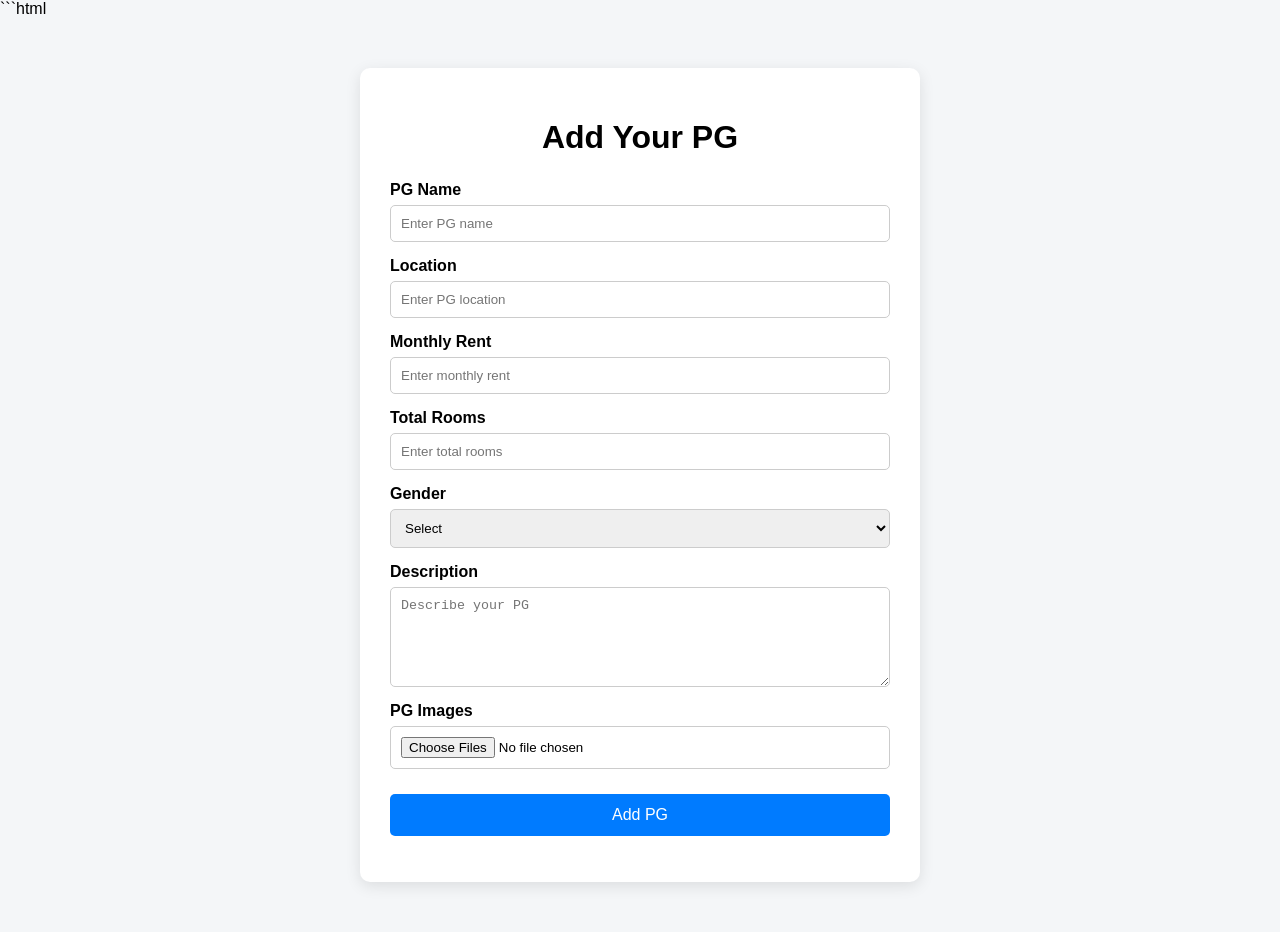
<file: templates/add_pg.html>
```html
<!DOCTYPE html>
<html lang="en">
<head>
    <meta charset="UTF-8">
    <meta name="viewport" content="width=device-width, initial-scale=1.0">

    <title>Add PG | Student PG</title>

    <style>
        body {
            font-family: Arial, sans-serif;
            background: #f4f6f8;
            margin: 0;
            padding: 0;
        }

        .container {
            width: 500px;
            max-width: 90%;
            margin: 50px auto;
            background: white;
            padding: 30px;
            border-radius: 10px;
            box-shadow: 0 4px 15px rgba(0,0,0,0.1);
        }

        h1 {
            text-align: center;
            margin-bottom: 25px;
        }

        label {
            display: block;
            margin-top: 15px;
            font-weight: bold;
        }

        input,
        select,
        textarea {
            width: 100%;
            padding: 10px;
            margin-top: 6px;
            box-sizing: border-box;
            border: 1px solid #ccc;
            border-radius: 5px;
        }

        textarea {
            height: 100px;
            resize: vertical;
        }

        button {
            width: 100%;
            margin-top: 25px;
            padding: 12px;
            border: none;
            border-radius: 5px;
            background: #007bff;
            color: white;
            font-size: 16px;
            cursor: pointer;
        }

        button:hover {
            background: #0056b3;
        }
    </style>
</head>

<body>

<div class="container">

    <h1>Add Your PG</h1>

    <form action="/add_pg" method="POST" enctype="multipart/form-data">

        <label>PG Name</label>
        <input
            type="text"
            name="pg_name"
            placeholder="Enter PG name"
            required
        >

        <label>Location</label>
        <input
            type="text"
            name="location"
            placeholder="Enter PG location"
            required
        >

        <label>Monthly Rent</label>
        <input
            type="number"
            name="rent"
            placeholder="Enter monthly rent"
            required
        >

        <label>Total Rooms</label>
        <input
            type="number"
            name="total_rooms"
            placeholder="Enter total rooms"
            min="1"
            required
        >

        <label>Gender</label>
        <select name="gender" required>
            <option value="">Select</option>
            <option value="Male">Male</option>
            <option value="Female">Female</option>
            <option value="Both">Both</option>
        </select>

        <label>Description</label>
        <textarea
            name="description"
            placeholder="Describe your PG"
            required
        ></textarea>

        <label>PG Images</label>
        <input
            type="file"
            name="images"
            multiple
            accept="image/*"
        >

        <button type="submit">
            Add PG
        </button>

    </form>

</div>

</body>
</html>
</file>
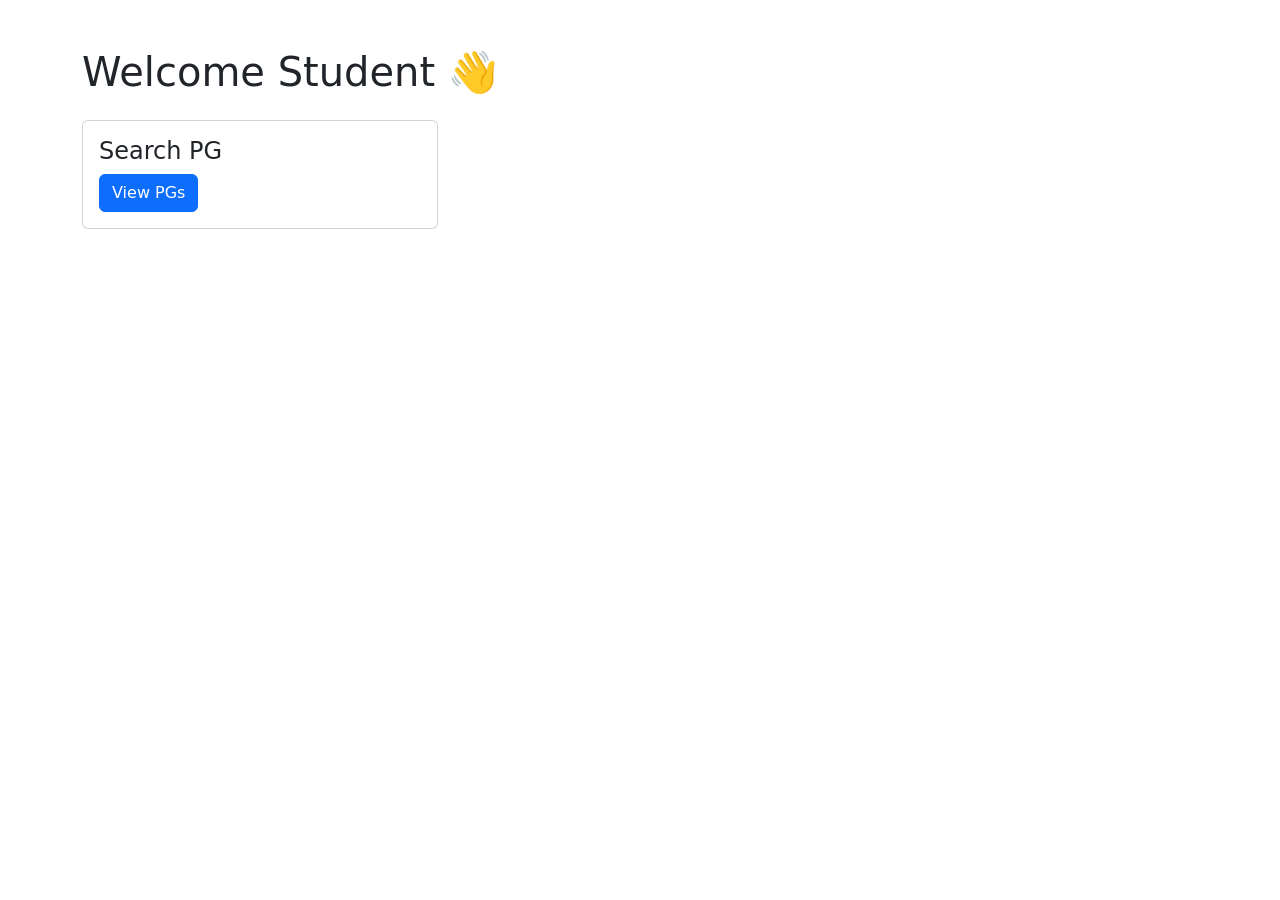
<file: templates/dashboard.html>
<!DOCTYPE html>
<html>

<head>

<title>Dashboard</title>

<link href="https://cdn.jsdelivr.net/npm/bootstrap@5.3.3/dist/css/bootstrap.min.css" rel="stylesheet">

</head>

<body>

<div class="container mt-5">

<h1>Welcome Student 👋</h1>

<div class="row mt-4">

<div class="col-md-4">

<div class="card">

<div class="card-body">

<h4>Search PG</h4>

<a href="/pgs" class="btn btn-primary">

View PGs

</a>

</div>

</div>

</div>

</div>

</div>

</body>

</html>
</file>
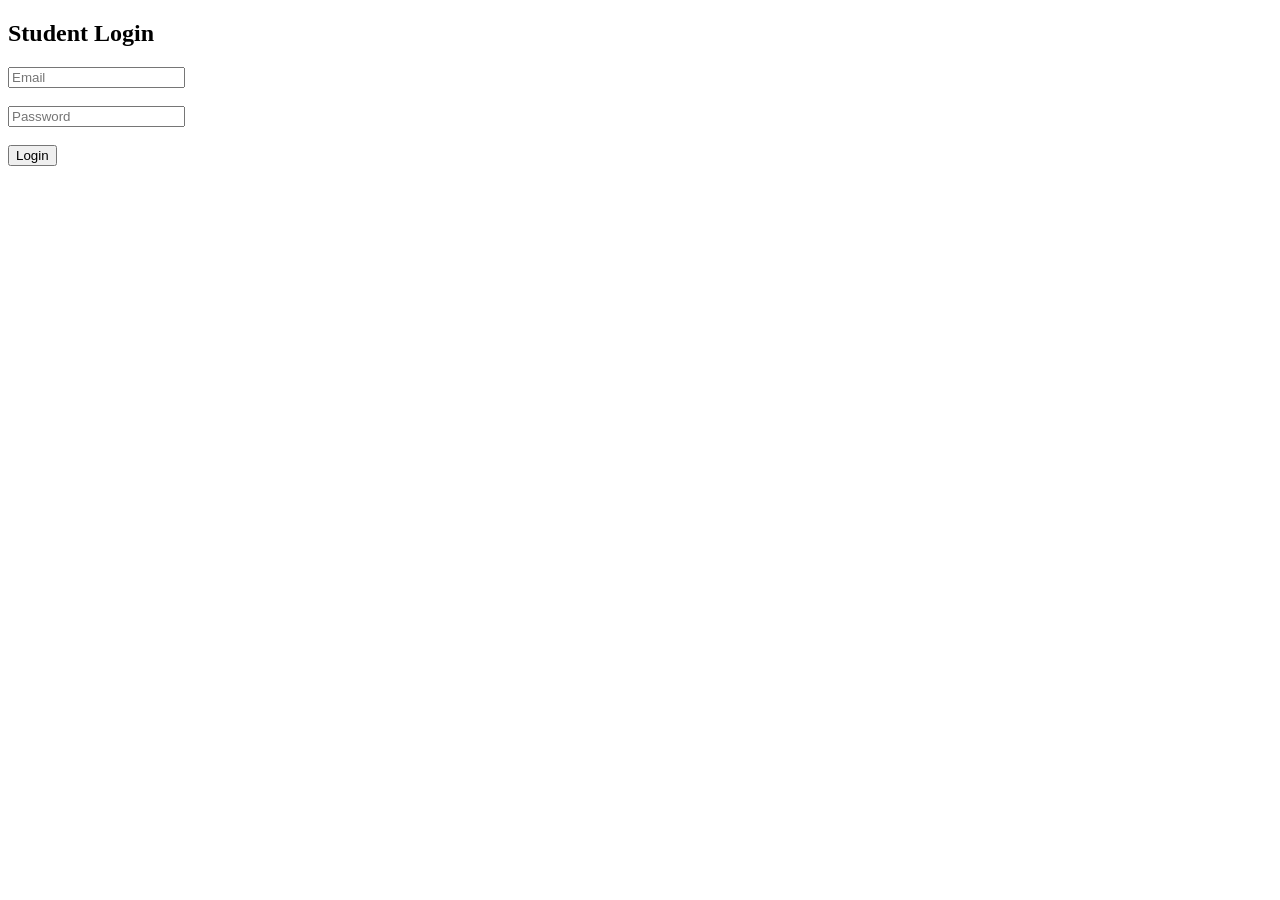
<file: templates/login.html>
<!DOCTYPE html>
<html>
<head>
    <title>Student Login</title>
</head>
<body>

<h2>Student Login</h2>

<form action="/login" method="POST">

    <input type="email" name="email" placeholder="Email" required><br><br>

    <input type="password" name="password" placeholder="Password" required><br><br>

    <button type="submit">Login</button>

</form>

</body>
</html>
</file>
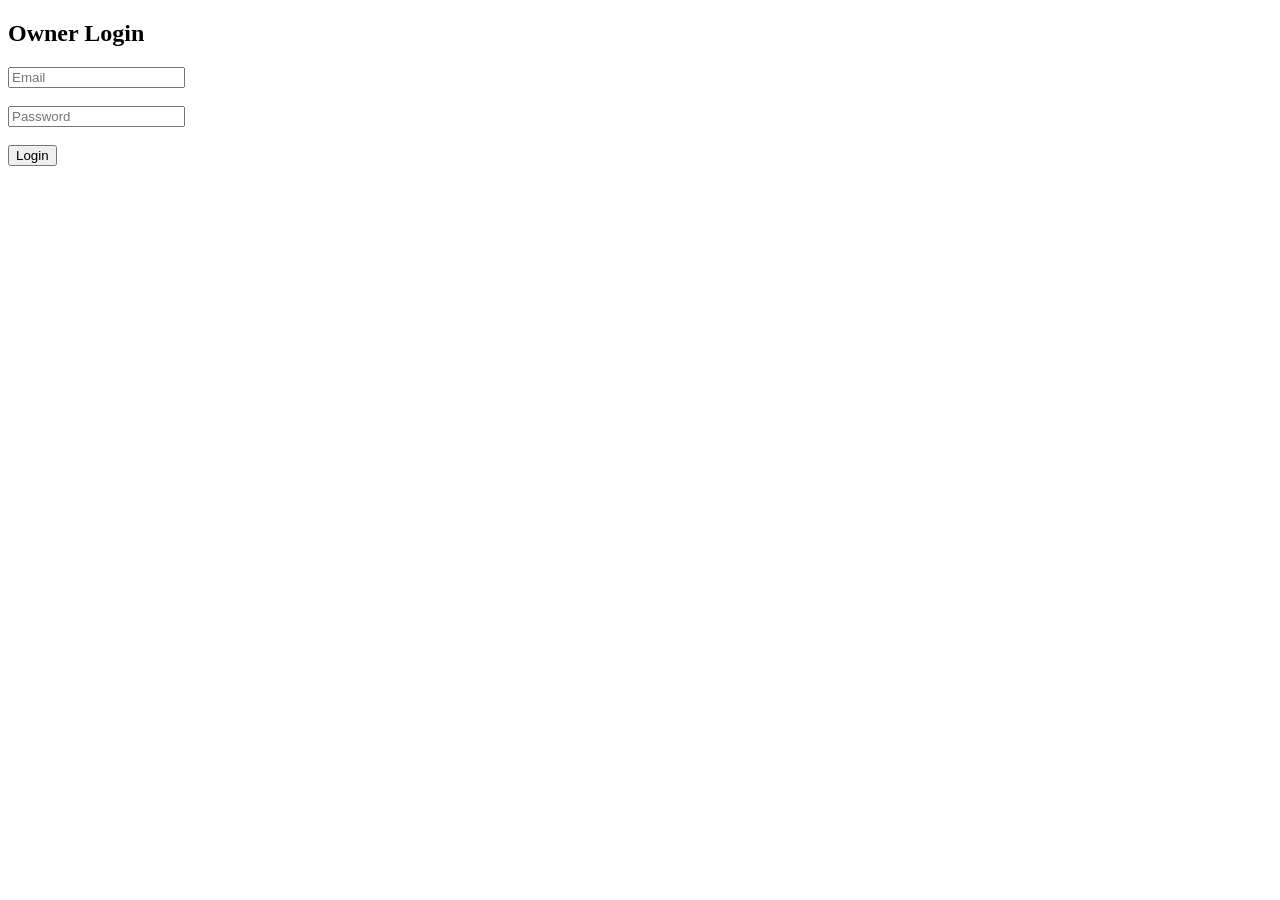
<file: templates/owner_login.html>
<!DOCTYPE html>
<html>
<head>
    <title>Owner Login</title>
</head>
<body>

<h2>Owner Login</h2>

<form action="/owner_login" method="POST">

    <input type="email" name="email" placeholder="Email" required><br><br>

    <input type="password" name="password" placeholder="Password" required><br><br>

    <button type="submit">Login</button>

</form>

</body>
</html>
</file>
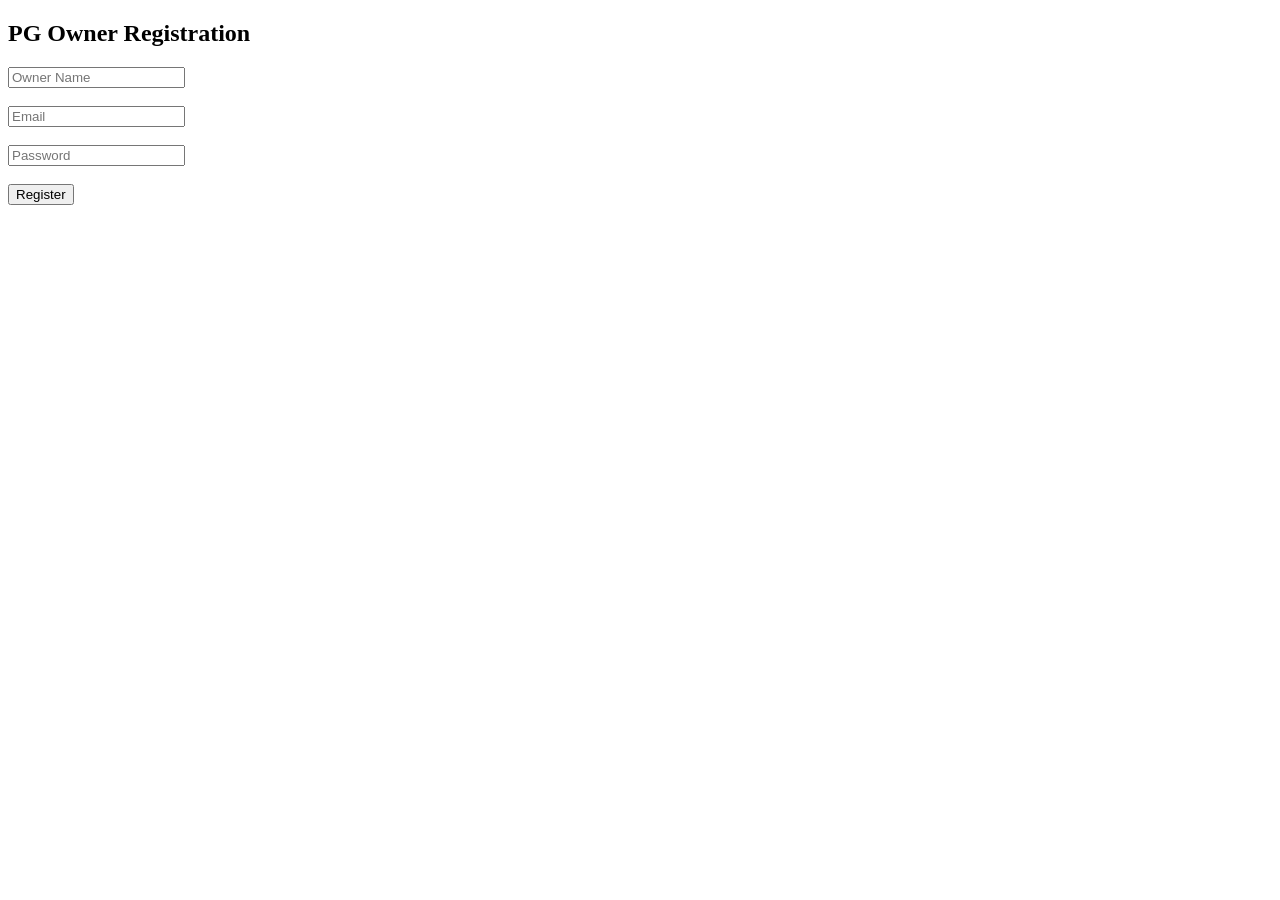
<file: templates/owner_register.html>
<!DOCTYPE html>
<html>
<head>
    <title>Owner Registration</title>
</head>
<body>

<h2>PG Owner Registration</h2>

<form action="/owner_register" method="POST">

    <input type="text" name="name" placeholder="Owner Name" required><br><br>

    <input type="email" name="email" placeholder="Email" required><br><br>

    <input type="password" name="password" placeholder="Password" required><br><br>

    <button type="submit">Register</button>

</form>

</body>
</html>
</file>
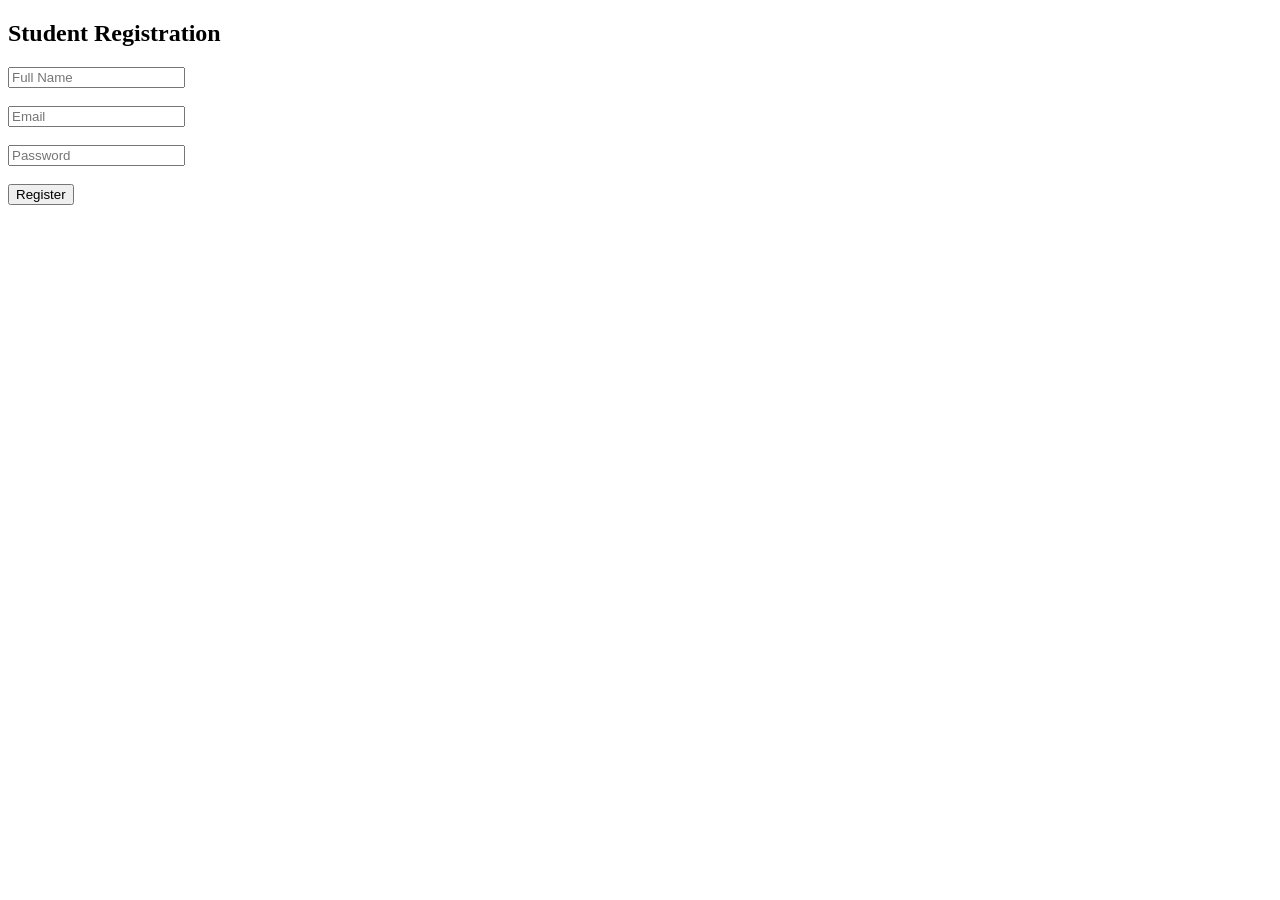
<file: templates/register.html>
<!DOCTYPE html>
<html>
<head>
    <title>Student Registration</title>
</head>
<body>

<h2>Student Registration</h2>

<form action="/register" method="POST">

    <input type="text" name="name" placeholder="Full Name" required><br><br>

    <input type="email" name="email" placeholder="Email" required><br><br>

    <input type="password" name="password" placeholder="Password" required><br><br>

    <button type="submit">Register</button>

</form>

</body>
</html>
</file>
